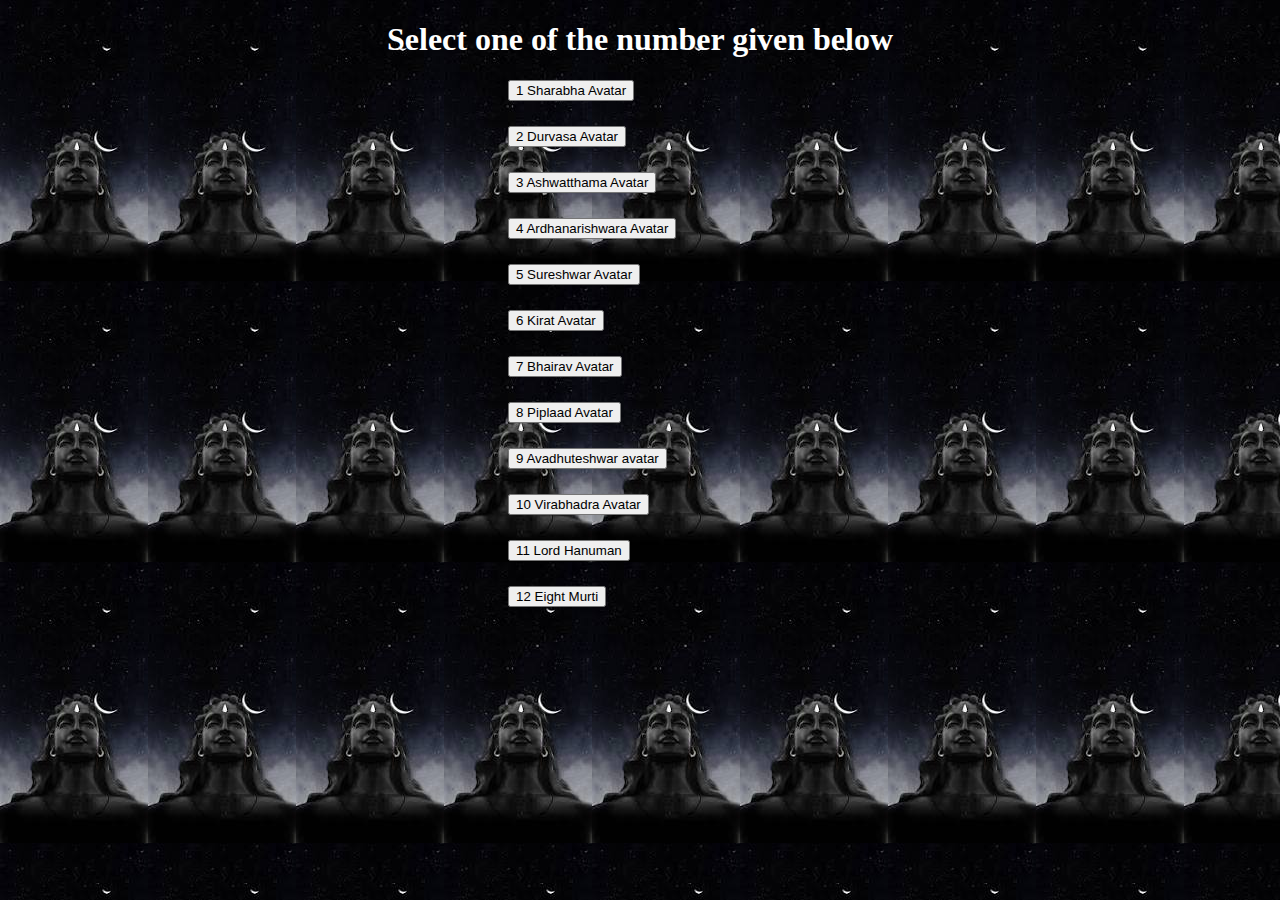
<file: index.html>
<!DOCTYPE html>
<html lang="en">
<head>
    <meta charset="UTF-8">
    <meta name="viewport" content="width=device-width, initial-scale=1.0">
    <title>Mahadev</title>
    <link rel="stylesheet" href="first.css">
</head>
<body id = "b1">
    <h1 >Select one of the number given below</h1>
    <a href = "rudra1.html">
        <button id ="id1">1 Sharabha Avatar</button>
    </a>
    <br>
    <a href = "rudra2.html">
        <button id ="id2">2 Durvasa Avatar</button>
    </a>
    <br>
    <a href = "rudra3.html">
        <button id ="id3">3 Ashwatthama Avatar</button>
    </a>
    <br>
    <a href = "rudra4.html">
        <button id ="id4">4 Ardhanarishwara Avatar</button>
    </a>
    <br>
    <a href = "rudra5.html">
        <button id ="id5">5 Sureshwar Avatar</button>
    </a>
    <br>
    <a href = "rudra6.html">
        <button id ="id6">6 Kirat Avatar</button>
    </a>
    <br>
    <a href = "rudra7.html">
        <button id ="id7">7 Bhairav Avatar</button>
    </a>
    <br>
    <a href = "rudra8.html">
        <button id ="id8">8 Piplaad Avatar</button>
    </a>
    <br>
    <a href = "rudra9.html">
        <button id ="id9">9 Avadhuteshwar avatar</button>
    </a>
    <br>
    <a href = "rudra10.html">
        <button id ="id10">10 Virabhadra Avatar</button>
    </a>
    <br>
    <a href = "rudra11.html">
        <button id ="id11">11 Lord Hanuman</button>
    </a>
    <br>
    <a href = "eightmurti.html">
        <button id ="id12">12 Eight Murti</button>
    </a>
    <br>
   
</body>
</html>
</file>
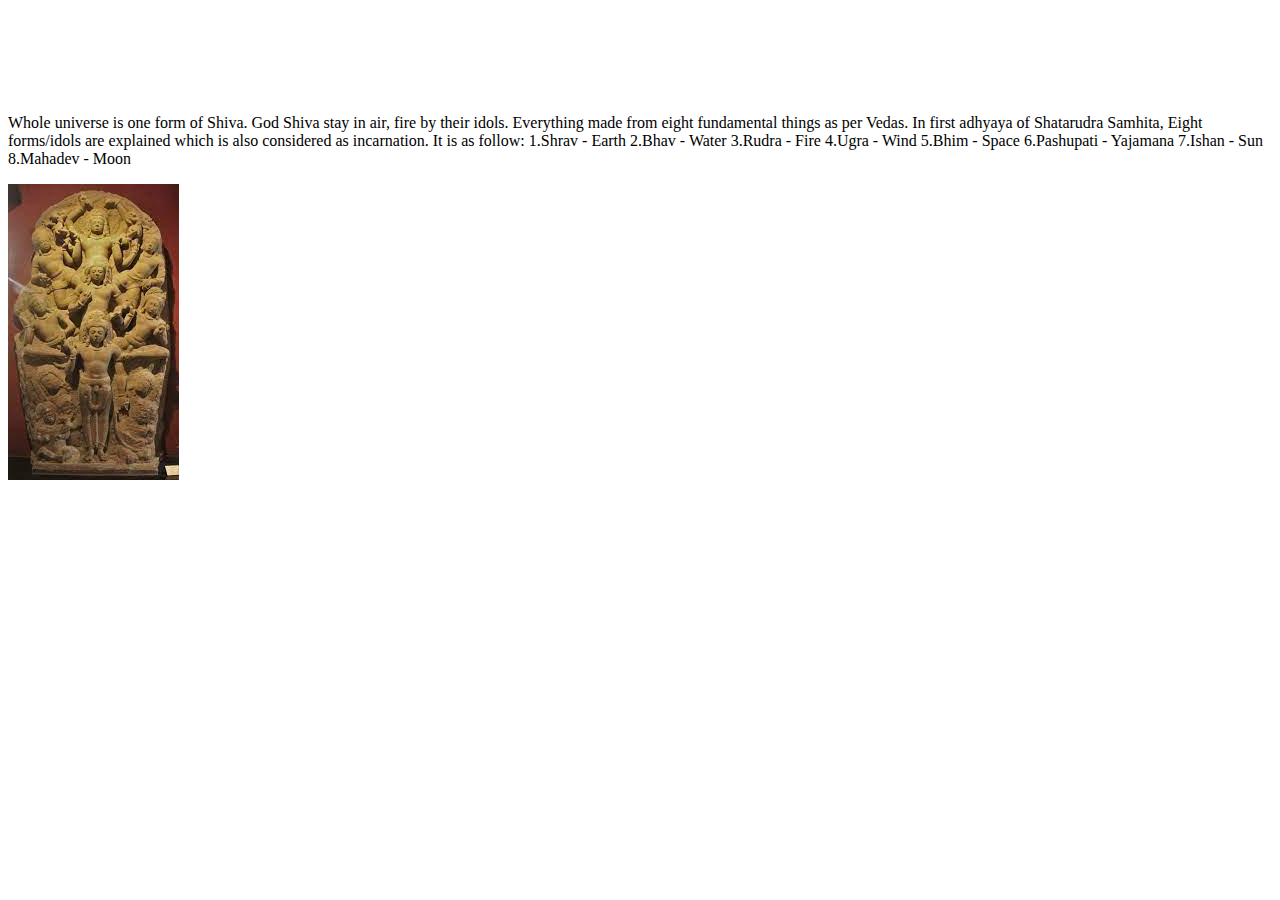
<file: eightmurti.html>
<!DOCTYPE html>
<html lang="en">
<head>
    <meta charset="UTF-8">
    <meta name="viewport" content="width=device-width, initial-scale=1.0">
    <title>Eight Murti</title>
    <link rel="stylesheet" href="first.css">
</head>
<body>
    <h1>Eight murti of Shiva</h1>
    <br>
    <p>Whole universe is one form of Shiva. God Shiva stay in air, fire by their idols. Everything made from eight fundamental things as per Vedas.

        In first adhyaya of Shatarudra Samhita, Eight forms/idols are explained which is also considered as incarnation.
        It is as follow:
        1.Shrav - Earth
        2.Bhav - Water
        3.Rudra - Fire
        4.Ugra - Wind
        5.Bhim - Space
        6.Pashupati - Yajamana
        7.Ishan - Sun
        8.Mahadev - Moon
    </p>
    <image src ="/Eight murti.jpg"alt = 'Random image'></image>
</body>
</html>
</file>
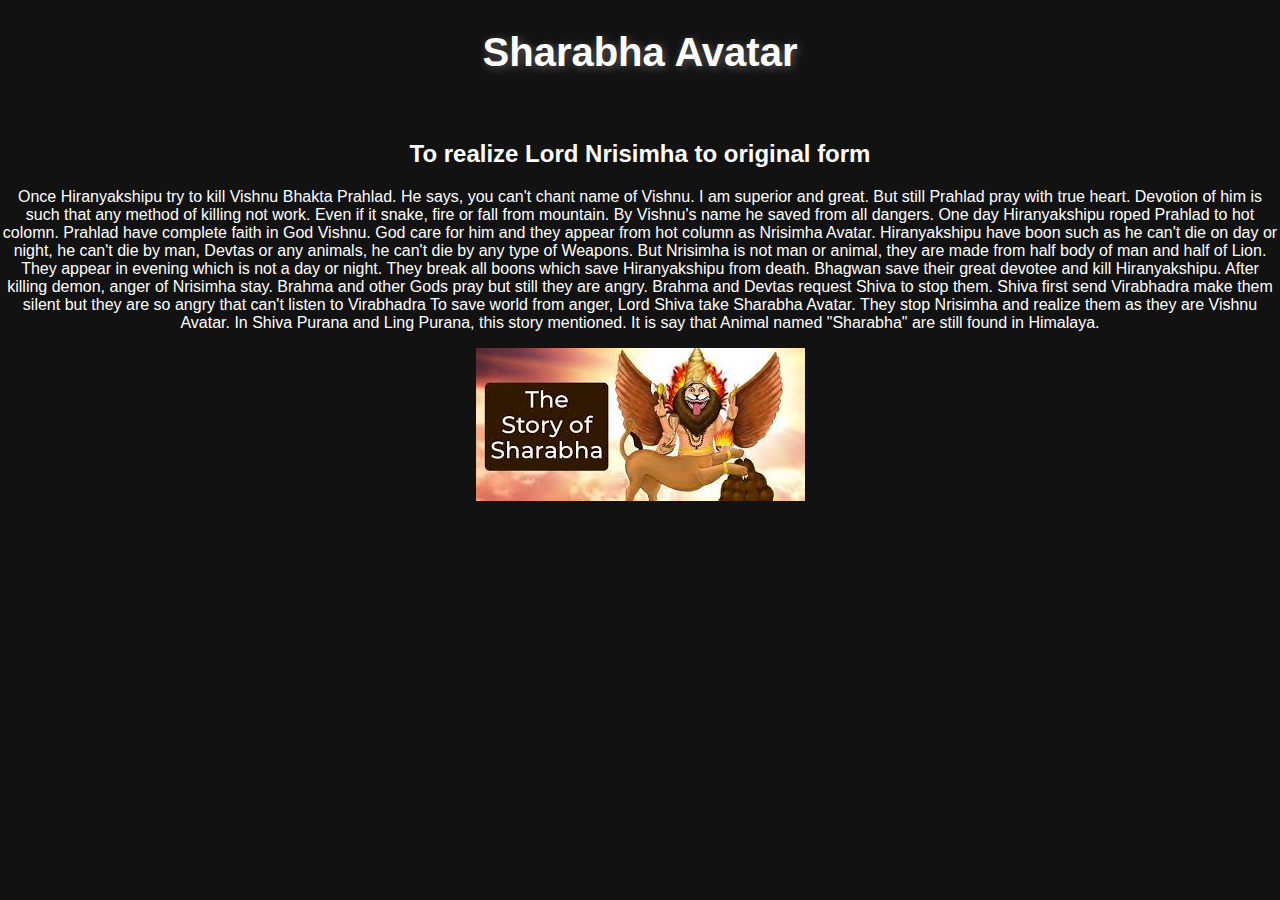
<file: rudra1.html>
<!DOCTYPE html>
<html lang="en">
<head>
    <meta charset="UTF-8">
    <meta name="viewport" content="width=device-width, initial-scale=1.0">
    <title>Rudra1</title>
    <link rel="stylesheet" href="rudra1.css">
</head>
<body>
    <h1 id = "r">Sharabha Avatar</h1>
    <Br>
    <h2 id = "a">To realize Lord Nrisimha to original form
    </h2>
        <p id = "p1">Once Hiranyakshipu try to kill Vishnu Bhakta Prahlad. He says, you can't chant name of Vishnu. I am superior and great.

            But still Prahlad pray with true heart. Devotion of him is such that any method of killing not work. Even if it snake, fire or fall from mountain. By Vishnu's name he saved from all dangers.
            
            One day Hiranyakshipu roped Prahlad to hot colomn. Prahlad have complete faith in God Vishnu. God care for him and they appear from hot column as Nrisimha Avatar.
            
            Hiranyakshipu have boon such as he can't die on day or night, he can't die by man, Devtas or any animals, he can't die by any type of Weapons.
            
            But Nrisimha is not man or animal, they are made from half body of man and half of Lion. They appear in evening which is not a day or night. They break all boons which save Hiranyakshipu from death.
            
            Bhagwan save their great devotee and kill Hiranyakshipu.
            
            After killing demon, anger of Nrisimha stay. Brahma and other Gods pray but still they are angry.
            
            Brahma and Devtas request Shiva to stop them. Shiva first send Virabhadra make them silent but they are so angry that can't listen to Virabhadra
            
            To save world from anger, Lord Shiva take Sharabha Avatar. They stop Nrisimha and realize them as they are Vishnu Avatar.
            
            In Shiva Purana and Ling Purana, this story mentioned. It is say that Animal named "Sharabha" are still found in Himalaya.
            </p>
            <image src ="/Sharabha Avatar.jpg"alt = 'Random image'></image>
</body>
</html>
</file>
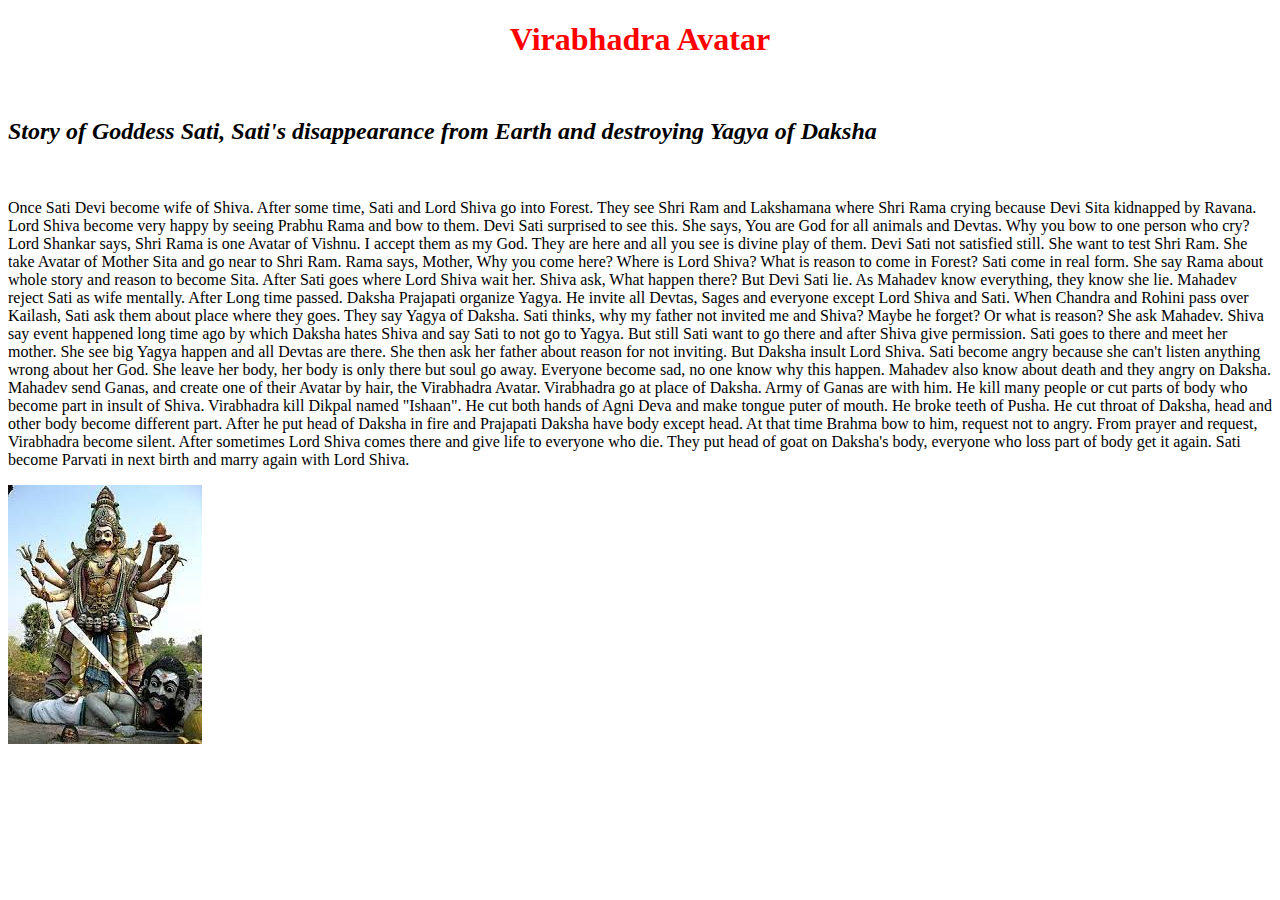
<file: rudra10.html>
<!DOCTYPE html>
<html lang="en">
<head>
    <meta charset="UTF-8">
    <meta name="viewport" content="width=device-width, initial-scale=1.0">
    <title>Rudra 10</title>
    <link rel="stylesheet" href="first.css">
</head>
<body>
    <h1 id = "r">Virabhadra Avatar</h1>
    <br>
    <h2 id = "a">Story of Goddess Sati, Sati's disappearance from Earth and destroying Yagya of Daksha
    </h2>
    <br>
    <p id = "p1">Once Sati Devi become wife of Shiva. After some time, Sati and Lord Shiva go into Forest. They see Shri Ram and Lakshamana where Shri Rama crying because Devi Sita kidnapped by Ravana.

        Lord Shiva become very happy by seeing Prabhu Rama and bow to them.
        
        Devi Sati surprised to see this. She says, You are God for all animals and Devtas. Why you bow to one person who cry?
        
        Lord Shankar says, Shri Rama is one Avatar of Vishnu. I accept them as my God. They are here and all you see is divine play of them.
        
        Devi Sati not satisfied still. She want to test Shri Ram. She take Avatar of Mother Sita and go near to Shri Ram.
        
        Rama says, Mother, Why you come here? Where is Lord Shiva? What is reason to come in Forest?
        
        Sati come in real form. She say Rama about whole story and reason to become Sita.
        
        After Sati goes where Lord Shiva wait her. Shiva ask, What happen there?
        
        But Devi Sati lie.
        
        As Mahadev know everything, they know she lie. Mahadev reject Sati as wife mentally.
        
        After Long time passed.
        
        Daksha Prajapati organize Yagya. He invite all Devtas, Sages and everyone except Lord Shiva and Sati.
        
        When Chandra and Rohini pass over Kailash, Sati ask them about place where they goes. They say Yagya of Daksha.
        
        Sati thinks, why my father not invited me and Shiva? Maybe he forget? Or what is reason?
        
        She ask Mahadev.
        
        Shiva say event happened long time ago by which Daksha hates Shiva and say Sati to not go to Yagya.
        
        But still Sati want to go there and after Shiva give permission.
        
        Sati goes to there and meet her mother. She see big Yagya happen and all Devtas are there. She then ask her father about reason for not inviting.
        
        But Daksha insult Lord Shiva.
        
        Sati become angry because she can't listen anything wrong about her God.
        
        She leave her body, her body is only there but soul go away.
        
        Everyone become sad, no one know why this happen. Mahadev also know about death and they angry on Daksha. Mahadev send Ganas, and create one of their Avatar by hair, the Virabhadra Avatar.
        
        Virabhadra go at place of Daksha. Army of Ganas are with him.
        
        He kill many people or cut parts of body who become part in insult of Shiva.
        
        Virabhadra kill Dikpal named "Ishaan". He cut both hands of Agni Deva and make tongue puter of mouth. He broke teeth of Pusha.
        
        He cut throat of Daksha, head and other body become different part. After he put head of Daksha in fire and Prajapati Daksha have body except head.
        
        At that time Brahma bow to him, request not to angry.
        
        From prayer and request, Virabhadra become silent. After sometimes Lord Shiva comes there and give life to everyone who die. They put head of goat on Daksha's body, everyone who loss part of body get it again.
        
        Sati become Parvati in next birth and marry again with Lord Shiva.
        
        </p>
        <image src ="/Virabhadra Avatar.jpg"alt = 'Random image'></image>
</body>
</html>
</file>
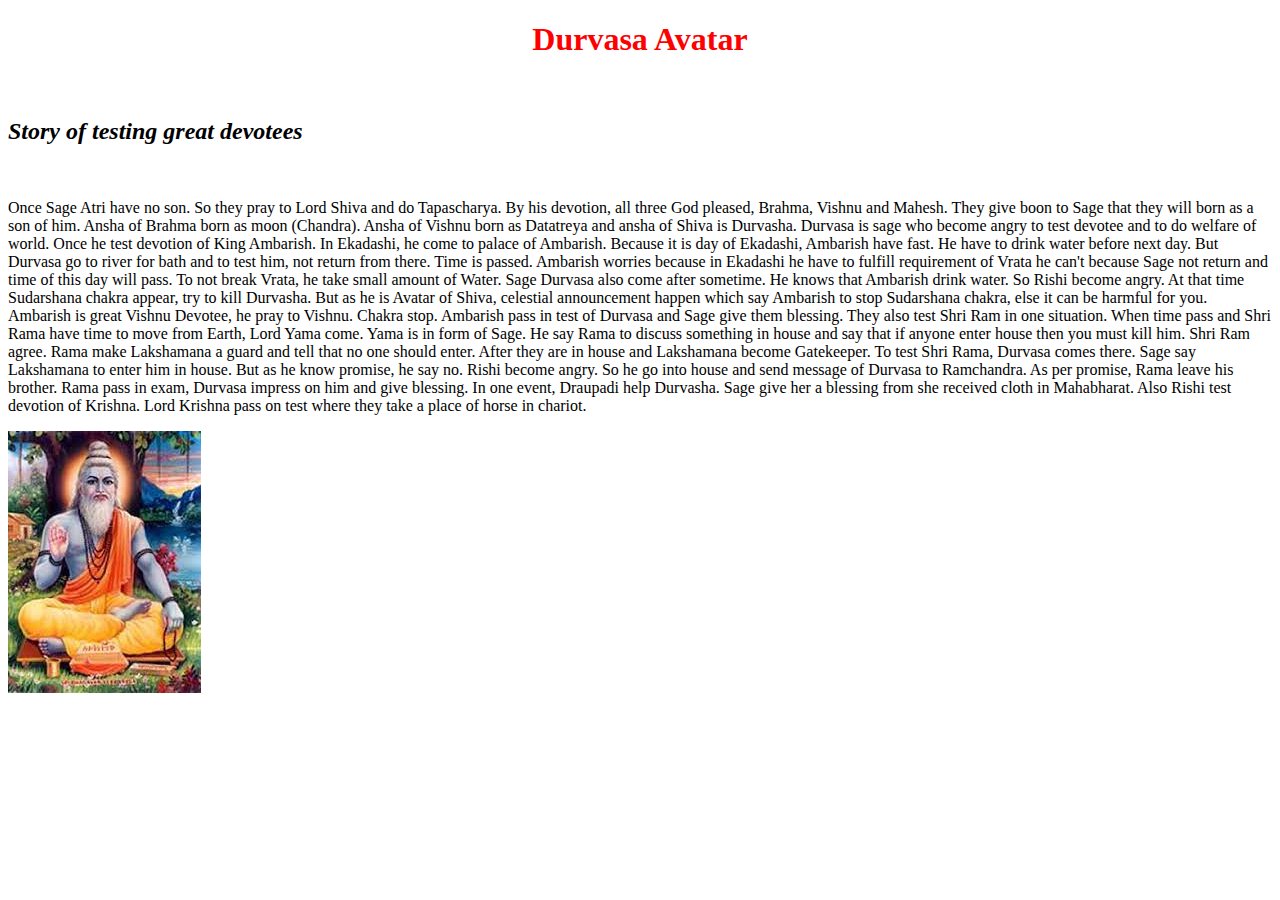
<file: rudra2.html>
<!DOCTYPE html>
<html lang="en">
<head>
    <meta charset="UTF-8">
    <meta name="viewport" content="width=device-width, initial-scale=1.0">
    <title>Rudra 2</title>
    <link rel="stylesheet" href="first.css">
</head>
<body>
    <h1 id = "r">Durvasa Avatar</h1>
    <br>
    <h2 id = "a">
        Story of testing great devotees 
    </h2>
    <br>
    <p id = "p1">Once Sage Atri have no son. So they pray to Lord Shiva and do Tapascharya. By his devotion, all three God pleased, Brahma, Vishnu and Mahesh. They give boon to Sage that they will born as a son of him.

        Ansha of Brahma born as moon (Chandra).
        
        Ansha of Vishnu born as Datatreya and ansha of Shiva is Durvasha.
        
        Durvasa is sage who become angry to test devotee and to do welfare of world.
        
        Once he test devotion of King Ambarish.
        
        In Ekadashi, he come to palace of Ambarish. Because it is day of Ekadashi, Ambarish have fast. He have to drink water before next day. But Durvasa go to river for bath and to test him, not return from there. Time is passed. Ambarish worries because in Ekadashi he have to fulfill requirement of Vrata he can't because Sage not return and time of this day will pass. To not break Vrata, he take small amount of Water.
        
        Sage Durvasa also come after sometime. He knows that Ambarish drink water. So Rishi become angry.
        
        At that time Sudarshana chakra appear, try to kill Durvasha. But as he is Avatar of Shiva, celestial announcement happen which say Ambarish to stop Sudarshana chakra, else it can be harmful for you.
        
        Ambarish is great Vishnu Devotee, he pray to Vishnu.
        
        Chakra stop. Ambarish pass in test of Durvasa and Sage give them blessing.
        
        They also test Shri Ram in one situation.
        
        When time pass and Shri Rama have time to move from Earth, Lord Yama come.
        
        Yama is in form of Sage. He say Rama to discuss something in house and say that if anyone enter house then you must kill him. Shri Ram agree.
        
        Rama make Lakshamana a guard and tell that no one should enter.
        
        After they are in house and Lakshamana become Gatekeeper.
        
        To test Shri Rama, Durvasa comes there. Sage say Lakshamana to enter him in house. But as he know promise, he say no. Rishi become angry. So he go into house and send message of Durvasa to Ramchandra.       
        As per promise, Rama leave his brother.        
        Rama pass in exam, Durvasa impress on him and give blessing.
        In one event, Draupadi help Durvasha. Sage give her a blessing from she received cloth in Mahabharat.
        Also Rishi test devotion of Krishna. Lord Krishna pass on test where they take a place of horse in chariot.</p>
        <image src ="/Durvasa Avatar.jpg"alt = 'Random image'></image>
</body>
</body> 
</body>
</html>
</file>
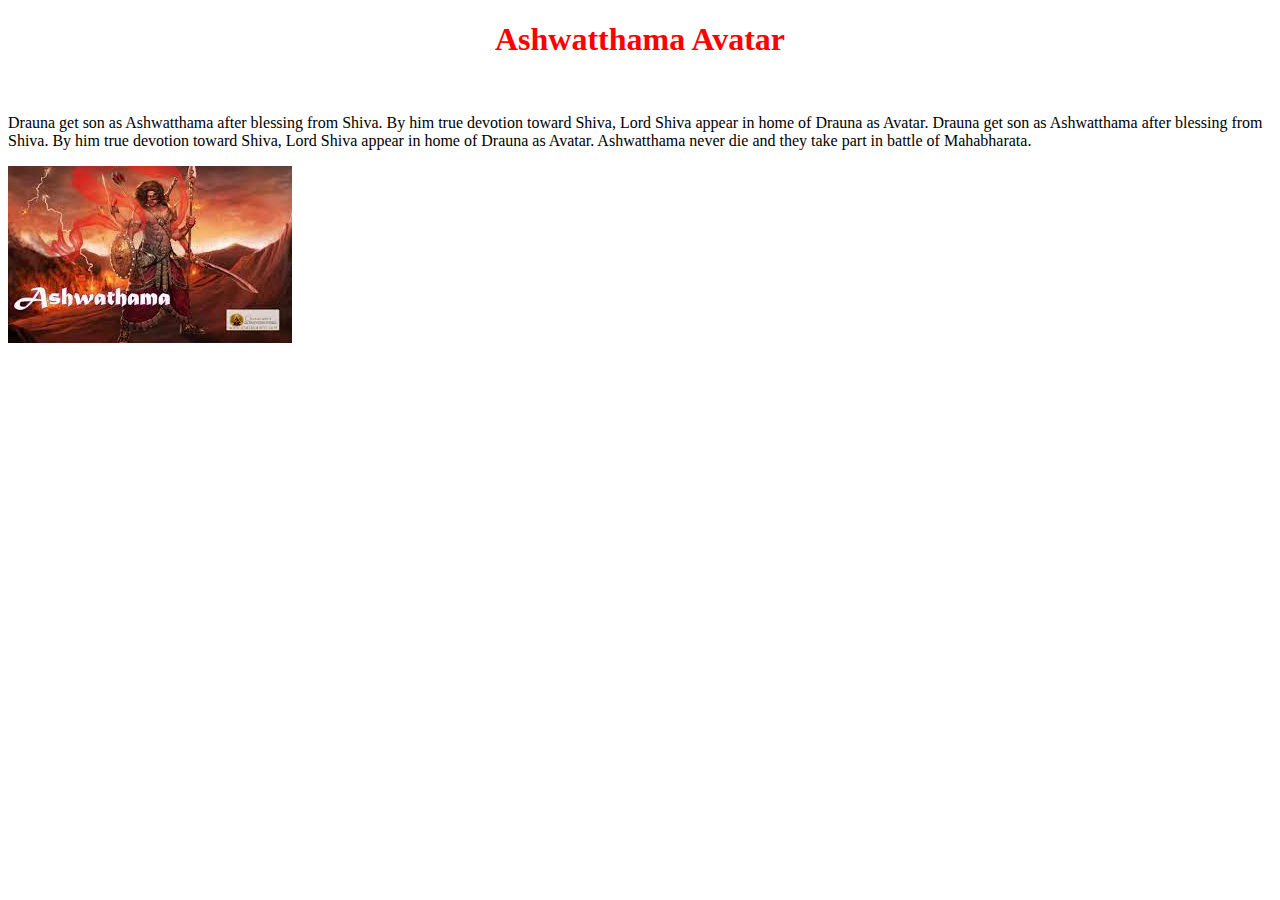
<file: rudra3.html>
<!DOCTYPE html>
<html lang="en">
<head>
    <meta charset="UTF-8">
    <meta name="viewport" content="width=device-width, initial-scale=1.0">
    <title>Rudra 3</title>
    <link rel="stylesheet" href="first.css">
</head>
<body>
    <h1 id = "r">Ashwatthama Avatar</h1>
    <br>
    <p id = "p1">Drauna get son as Ashwatthama after blessing from Shiva. By him true devotion toward Shiva, Lord Shiva appear in home of Drauna as Avatar.
        Drauna get son as Ashwatthama after blessing from Shiva. By him true devotion toward Shiva, Lord Shiva appear in home of Drauna as Avatar.

        Ashwatthama never die and they take part in battle of Mahabharata.
    </p>
    <image src ="/Ashwatthama Avatar.jpg"alt = 'Random image'></image>
        
</body>
</html>
</file>
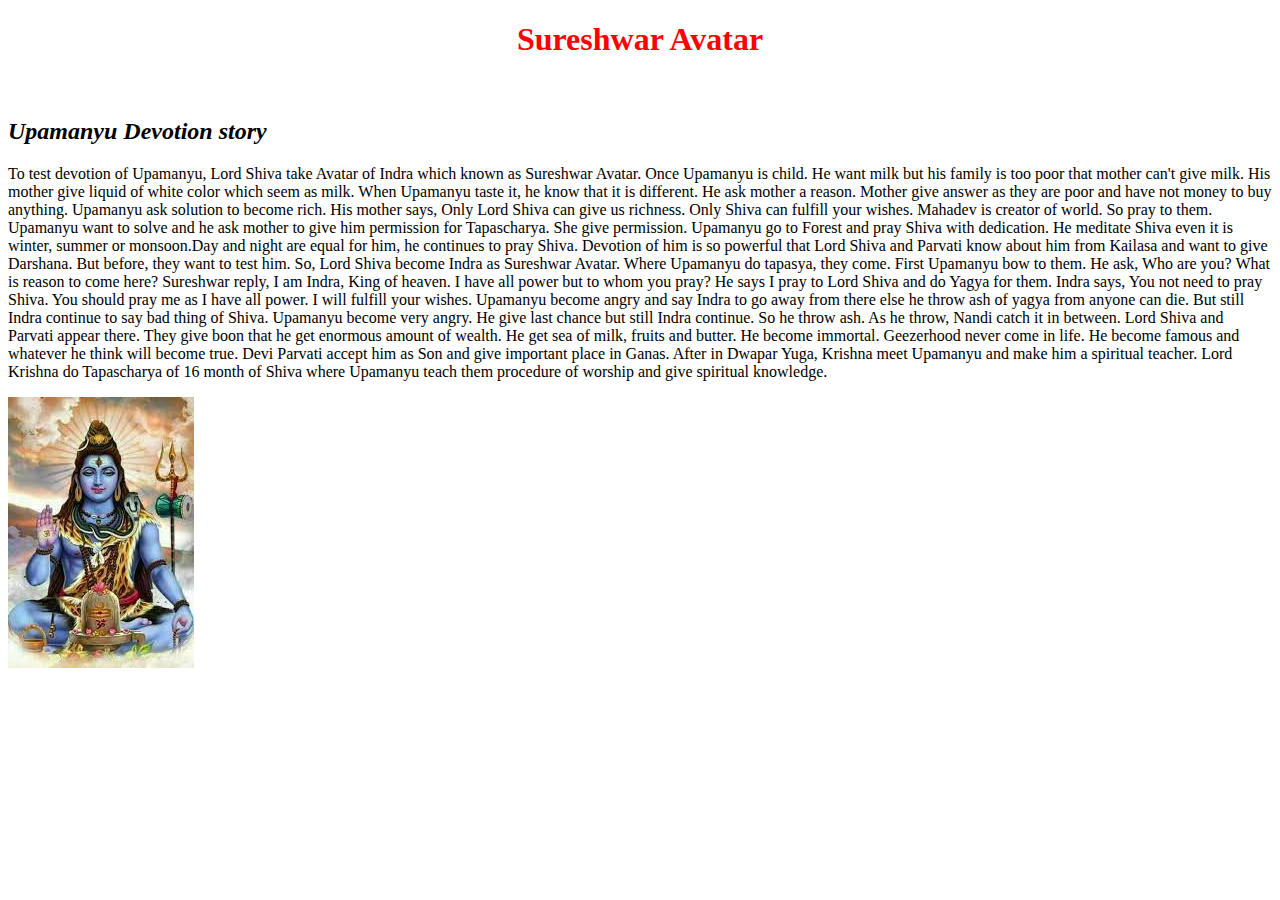
<file: rudra5.html>
<!DOCTYPE html>
<html lang="en">
<head>
    <meta charset="UTF-8">
    <meta name="viewport" content="width=device-width, initial-scale=1.0">
    <title>Rudra 5</title>
    <link rel="stylesheet" href="first.css">
</head>
<body>
    <h1 id = "r">
        Sureshwar Avatar
    </h1>
    <br>
    <h2 id = "a">Upamanyu Devotion story</h2>
    <p id = "p1">
        To test devotion of Upamanyu, Lord Shiva take Avatar of Indra which known as Sureshwar Avatar.
        
        Once Upamanyu is child. He want milk but his family is too poor that mother can't give milk. His mother give liquid of white color which seem as milk. When Upamanyu taste it, he know that it is different. He ask mother a reason.
        
        Mother give answer as they are poor and have not money to buy anything.
        
        Upamanyu ask solution to become rich. His mother says, Only Lord Shiva can give us richness. Only Shiva can fulfill your wishes. Mahadev is creator of world. So pray to them.
        
        Upamanyu want to solve and he ask mother to give him permission for Tapascharya. She give permission.
        
        Upamanyu go to Forest and pray Shiva with dedication. He meditate Shiva even it is winter, summer or monsoon.Day and night are equal for him, he continues to pray Shiva. Devotion of him is so powerful that Lord Shiva and Parvati know about him from Kailasa and want to give Darshana. But before, they want to test him.

        So, Lord Shiva become Indra as Sureshwar Avatar. Where Upamanyu do tapasya, they come. First Upamanyu bow to them. He ask, Who are you? What is reason to come here?
        
        Sureshwar reply, I am Indra, King of heaven. I have all power but to whom you pray?
        
        He says  I pray to Lord Shiva and do Yagya for them.
        
        Indra says, You not need to pray Shiva. You should pray me as I have all power. I will fulfill your wishes.
        
        Upamanyu become angry and say Indra to go away from there else he throw ash of yagya from anyone can die.
        
        But still Indra continue to say bad thing of Shiva.
        
        Upamanyu become very angry. He give last chance but still Indra continue. So he throw ash.
        
        As he throw, Nandi catch it in between. Lord Shiva and Parvati appear there.
        
        They give boon that he get enormous amount of wealth. He get sea of milk, fruits and butter. He become immortal. Geezerhood never come in life. He become famous and whatever he think will become true.
        
        Devi Parvati accept him as Son and give important place in Ganas.
        
        After in Dwapar Yuga, Krishna meet Upamanyu and make him a spiritual teacher. Lord Krishna do Tapascharya of 16 month of Shiva where Upamanyu teach them procedure of worship and give spiritual knowledge.
        
        </p>
        <image src ="/Sureshwar Avatar.jpg"alt = 'Random image'></image>
</body>
</html>
</file>
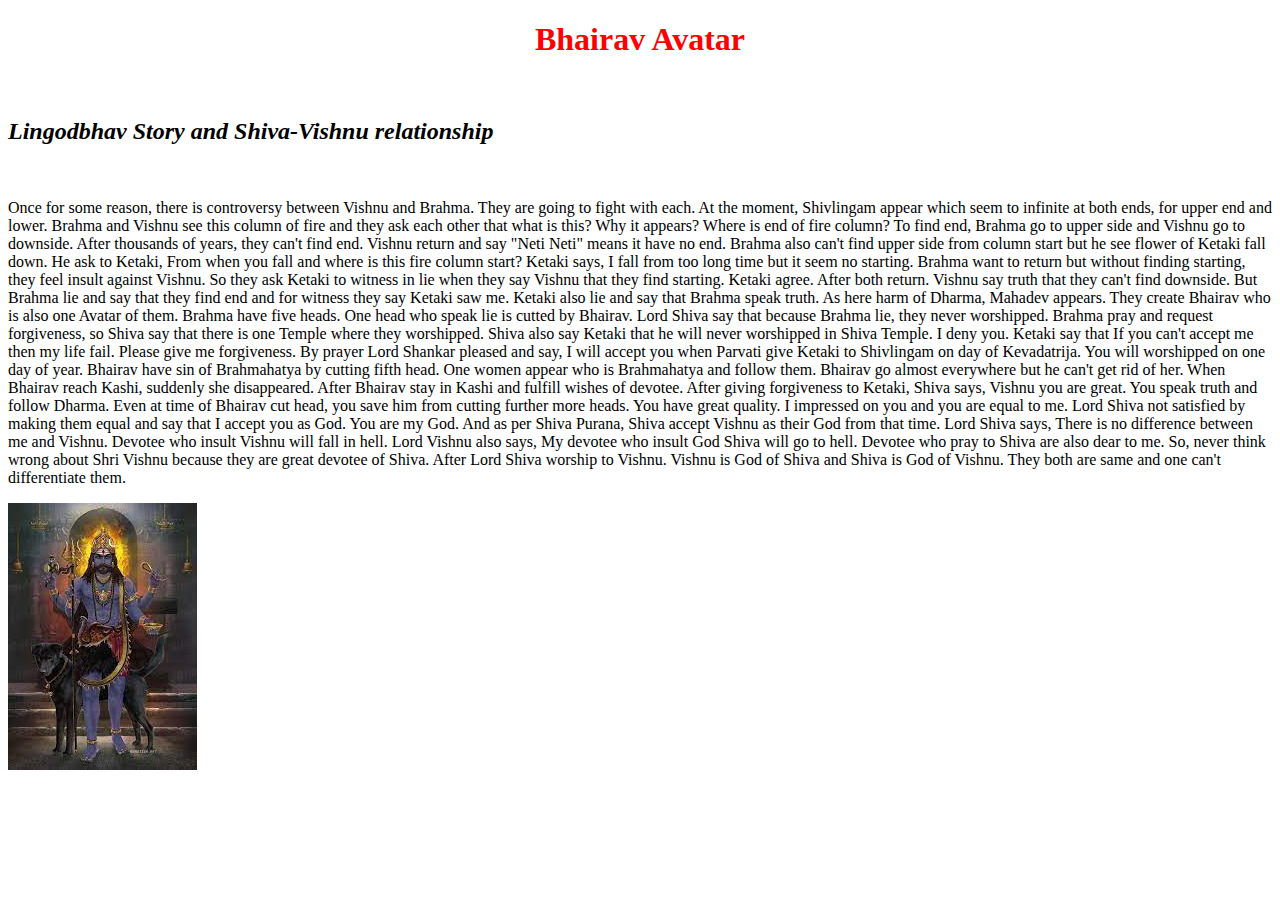
<file: rudra7.html>
<!DOCTYPE html>
<html lang="en">
<head>
    <meta charset="UTF-8">
    <meta name="viewport" content="width=device-width, initial-scale=1.0">
    <title>Rudra 7</title>
    <link rel="stylesheet" href="first.css">
</head>
<body>
    <h1 id = "r">Bhairav Avatar</h1>
    <br>
    <h2 id = "a"> Lingodbhav Story and Shiva-Vishnu relationship
    </h2>
    <br>
    <p id = "p1">Once for some reason, there is controversy between Vishnu and Brahma. They are going to fight with each. At the moment, Shivlingam appear which seem to infinite at both ends, for upper end and lower. Brahma and Vishnu see this column of fire and they ask each other that what is this? Why it appears? Where is end of fire column?

        To find end, Brahma go to upper side and Vishnu go to downside. 
        
        After thousands of years, they can't find end. Vishnu return and say "Neti Neti" means it have no end.
        
        Brahma also can't find upper side from column start but he see flower of Ketaki fall down. He ask to Ketaki, From when you fall and where is this fire column start? 
        
        Ketaki says, I fall from too long time but it seem no starting.
        
        Brahma want to return but without finding starting, they feel insult against Vishnu. So they ask Ketaki to witness in lie when they say Vishnu that they find starting. Ketaki agree. After both return.
        
        Vishnu say truth that they can't find downside. But Brahma lie and say that they find end and for witness they say Ketaki saw me. Ketaki also lie and say that Brahma speak truth.
        
        As here harm of Dharma, Mahadev appears.
        
        
        
        
        
        They create Bhairav who is also one Avatar of them.
        
        Brahma have five heads. One head who speak lie is cutted by Bhairav.
        
        Lord Shiva say that because Brahma lie, they never worshipped.
        
        Brahma pray and request forgiveness, so Shiva say that there is one Temple where they worshipped.
        
        Shiva also say Ketaki that he will never worshipped in Shiva Temple. I deny you.
        
        Ketaki say that If you can't accept me then my life fail. Please give me forgiveness.
        
        By prayer Lord Shankar pleased and say, I will accept you when Parvati give Ketaki to Shivlingam on day of Kevadatrija. You will worshipped on one day of year.
        
        Bhairav have sin of Brahmahatya by cutting fifth head. One women appear who is Brahmahatya and follow them. Bhairav go almost everywhere but he can't get rid of her. When Bhairav reach Kashi, suddenly she disappeared. After Bhairav stay in Kashi and fulfill wishes of devotee.
        
        After giving forgiveness to Ketaki, Shiva says, Vishnu you are great. You speak truth and follow Dharma. Even at time of Bhairav cut head, you save him from cutting further more heads. You have great quality. I impressed on you and you are equal to me. 
        
        Lord Shiva not satisfied by making them equal and say that I accept you as God. You are my God.
        
        And as per Shiva Purana, Shiva accept Vishnu as their God from that time.
        
        Lord Shiva says, There is no difference between me and Vishnu. Devotee who insult Vishnu will fall in hell.
        
        Lord Vishnu also says, My devotee who insult God Shiva will go to hell. Devotee who pray to Shiva are also dear to me.
        
        So, never think wrong about Shri Vishnu because they are great devotee of Shiva.
        
        After Lord Shiva worship to Vishnu. Vishnu is God of Shiva and Shiva is God of Vishnu. They both are same and one can't differentiate them.
        
        
        </p>
        <image src ="/Bhairav Avatar.jpg"alt = 'Random image'></image>
</body>
</html>
</file>
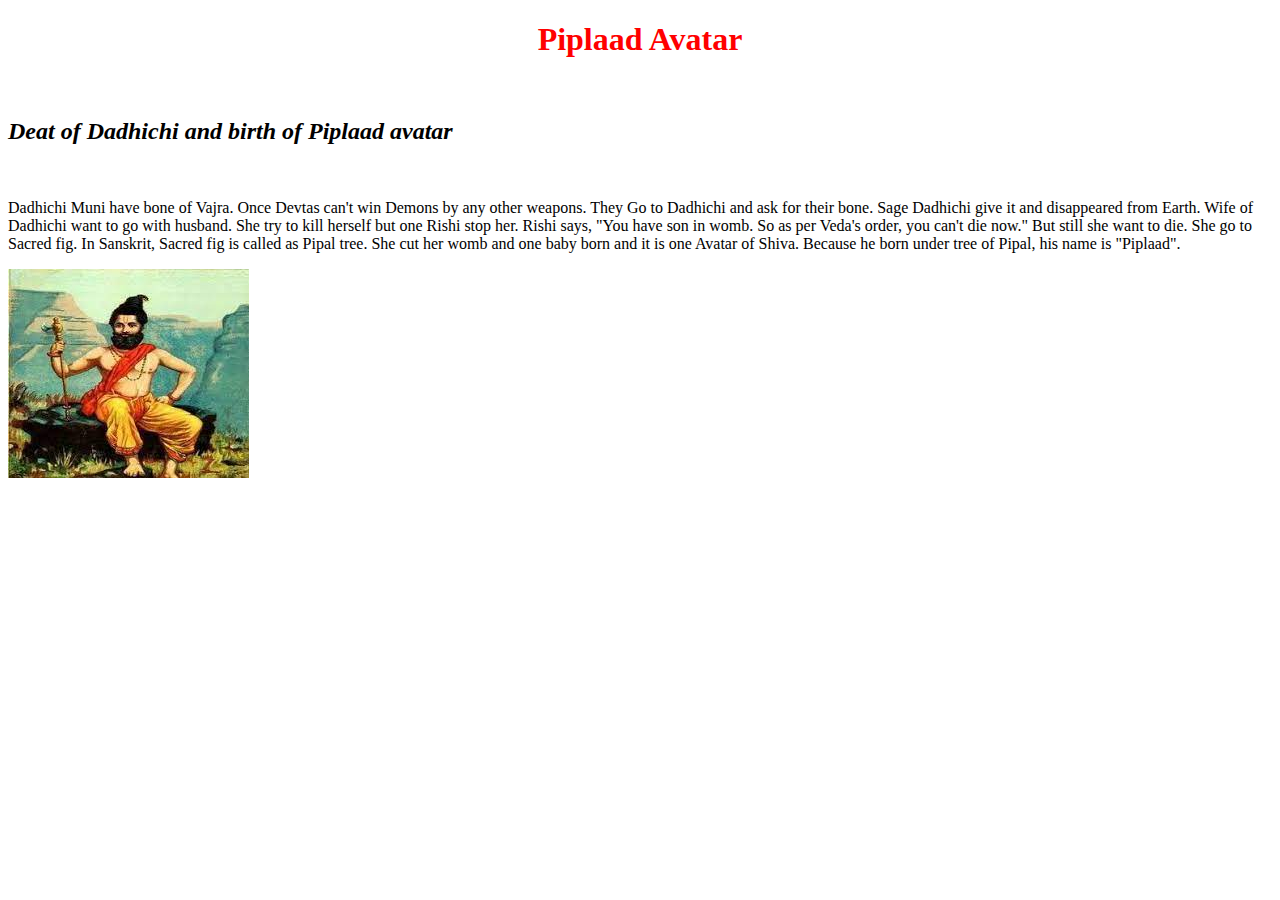
<file: rudra8.html>
<!DOCTYPE html>
<html lang="en">
<head>
    <meta charset="UTF-8">
    <meta name="viewport" content="width=device-width, initial-scale=1.0">
    <title>Rudra 8</title>
    <link rel="stylesheet" href="first.css">
</head>
<body>
    <h1 id = "r">Piplaad Avatar</h1>
    <br>
    <h2 id = "a">
        Deat of Dadhichi and birth of Piplaad avatar
    </h2>
    <br>
    <p id = "p1">
        Dadhichi Muni have bone of Vajra. Once Devtas can't win Demons by any other weapons. They Go to Dadhichi and ask for their bone. Sage Dadhichi give it and disappeared from Earth.
        
        Wife of Dadhichi want to go with husband. She try to kill herself but one Rishi stop her. Rishi says, "You have son in womb. So as per Veda's order, you can't die now."
        
        But still she want to die. She go to Sacred fig. In Sanskrit, Sacred fig is called as Pipal tree. She cut her womb and one baby born and it is one Avatar of Shiva. Because he born under tree of Pipal, his name is "Piplaad".
        </p>
        <image src ="/Piplaad Avatar.jpg"alt = 'Random image'></image>
</body>
</html>
</file>
<file: first.css>
button{
    text-align: center;
    margin-left: 500px;
}
#id1{
    margin-bottom: 25px;
}
#id2{
    margin-bottom: 25px;
}
#id3{
    margin-bottom: 25px;
}
#id4{
    margin-bottom: 25px;
}
#id5{
    margin-bottom: 25px;
}
#id6{
    margin-bottom: 25px;
}
#id7{
    margin-bottom: 25px;
}
#id8{
    margin-bottom: 25px;
}
#id9{
    margin-bottom: 25px;
}
#id10{
    margin-bottom: 25px;
}
#id11{
    margin-bottom: 25px;
}
#id12{
    margin-bottom: 25px;
}
#b1{
    background-image: url("mahadev.jpg");   
    background-size:auto;
}
h1{
    color :white;
    text-align: center;
}
#r{
    color: red;
}
#p1{
    font-family: Cambria;
}
#a{
    font-style: italic;
}
</file>
<file: rudra1.css>
/* General Styling */
body {
    font-family: 'Arial', sans-serif;
    background-color: #121212; /* Dark background */
    color: white;
    text-align: center;
    margin: 0;
    padding: 0;
}

/* Heading Styles */
h1 {
    font-size: 2.5rem;
    font-weight: bold;
    margin-top: 30px;
    text-shadow: 2px 2px 10px rgba(255, 255, 255, 0.3);
}

/* Button Styling */
button {
    display: block;
    width: 250px;
    padding: 10px;
    margin: 10px auto;
    font-size: 1.2rem;
    color: black;
    background: white;
    border: none;
    border-radius: 5px;
    cursor: pointer;
    transition: 0.3s ease-in-out;
    box-shadow: 0px 4px 10px rgba(255, 255, 255, 0.2);
}

button:hover {
    background: gold;
    color: black;
    transform: scale(1.1);
}

/* Make It Responsive */
@media (max-width: 768px) {
    h1 {
        font-size: 2rem;
    }
    button {
        width: 200px;
        font-size: 1rem;
    }
}
</file>
